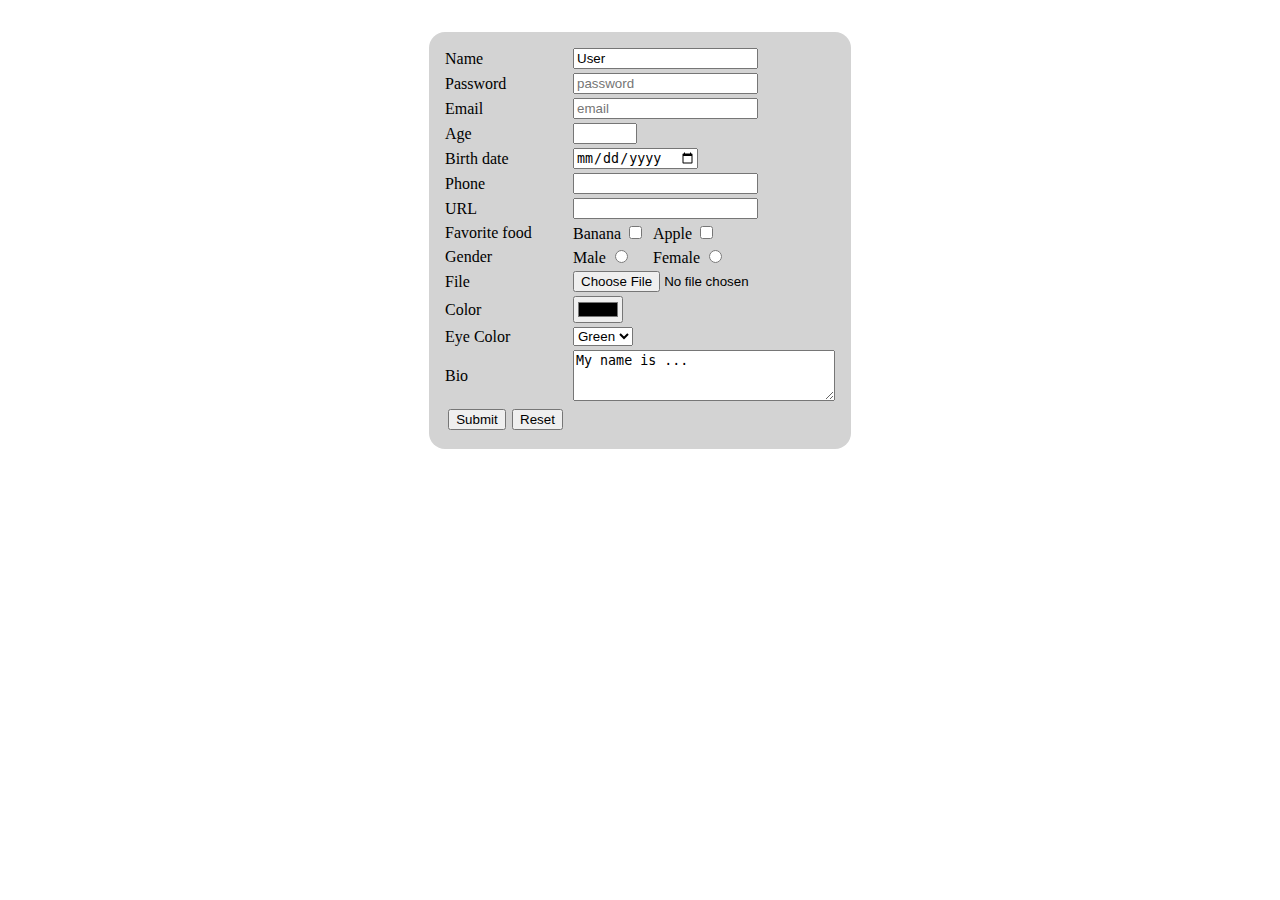
<file: index.html>
<!DOCTYPE html>
<html lang="en">

<head>
  <meta charset="UTF-8">
  <meta name="viewport" content="width=device-width, initial-scale=1.0">
  <link rel="stylesheet" href="style.css">
  <title>HTML Form</title>
</head>

<body>
  <form action="result.html" method="GET" enctype="multipart/form-data">
    <div class="container">
      <input type="hidden" name="hidden" value="secret">
      <div class="row">
        <label for="username">Name</label>
        <input name="username" value="User" placeholder="username" required>
      </div>
      <div class="row">
        <label for="password">Password</label>
        <input type="password" name="password" id="password" placeholder="password" required>
      </div>
      <div class="row">
        <label for="email">Email</label>
        <input type="email" name="email" id="email" placeholder="email" required>
      </div>
      <div class="row">
        <label for="age">Age</label>
        <input type="number" name="age" id="age" min="0" max="100" step="10">
      </div>
      <div class="row">
        <label for="date">Birth date</label>
        <input type="date" name="date" id="date" min="1900-01-01">
      </div>
      <div class="row">
        <label for="phone">Phone</label>
        <input type="tel" name="phone" id="phone">
      </div>
      <div class="row">
        <label for="url">URL</label>
        <input type="url" name="url" id="url">
      </div>
      <div class="row">
        <label>Favorite food</label>
        <div>
          <label for="banana">Banana</label>
          <input type="checkbox" name="banana" id="banana">
        </div>
        <div>
          <label for="apple">Apple</label>
          <input type="checkbox" name="apple" id="apple">
        </div>
      </div>
      <div class="row">
        <label>Gender</label>
        <div>
          <label for="male">Male</label>
          <input type="radio" name="gender" id="male">
        </div>
        <div>
          <label for="female">Female</label>
          <input type="radio" name="gender" id="female">
        </div>
      </div>
      <div class="row">
        <label for="file">File</label>
        <input type="file" name="file" id="file">
      </div>
      <div class="row">
        <label for="color">Color</label>
        <input type="color" name="color" id="color">
      </div>
      <div class="row">
        <label for="eyecolor">Eye Color</label>
        <!-- <select name="eyecolor" id="eyecolor" multiple> -->
        <select name="eyecolor" id="eyecolor">
          <option value="green">Green</option>
          <option value="red" label="Red"></option>
        </select>
      </div>
      <div class="row">
        <label for="bio">Bio</label>
        <textarea name="bio" id="bio" cols="30" rows="3">My name is ...</textarea>
      </div>
      <div class="row">
        <button type="submit">Submit</button>
        <button type="reset">Reset</button>
      </div>

    </div>
  </form>
</body>

</html>
</file>
<file: style.css>
*,
*::before,
*::after {
  box-sizing: border-box;
}

body {
  margin: 0;
  background-color: white;
  display: grid;
  justify-items: center;
}

.container {
  background-color: lightgray;
  margin-top: 2rem;
  padding: 1rem;
  border-radius: 1rem;
  display: grid;
  gap: 0.25rem;
}

.row {
  display: flex;
  flex-wrap: nowrap;
  align-items: center;
}

div.row > label {
  display: inline-block;
  width: 8rem;
}

div.row > div {
  width: 5rem;
}

button {
  margin: 0.2rem;
}
</file>
